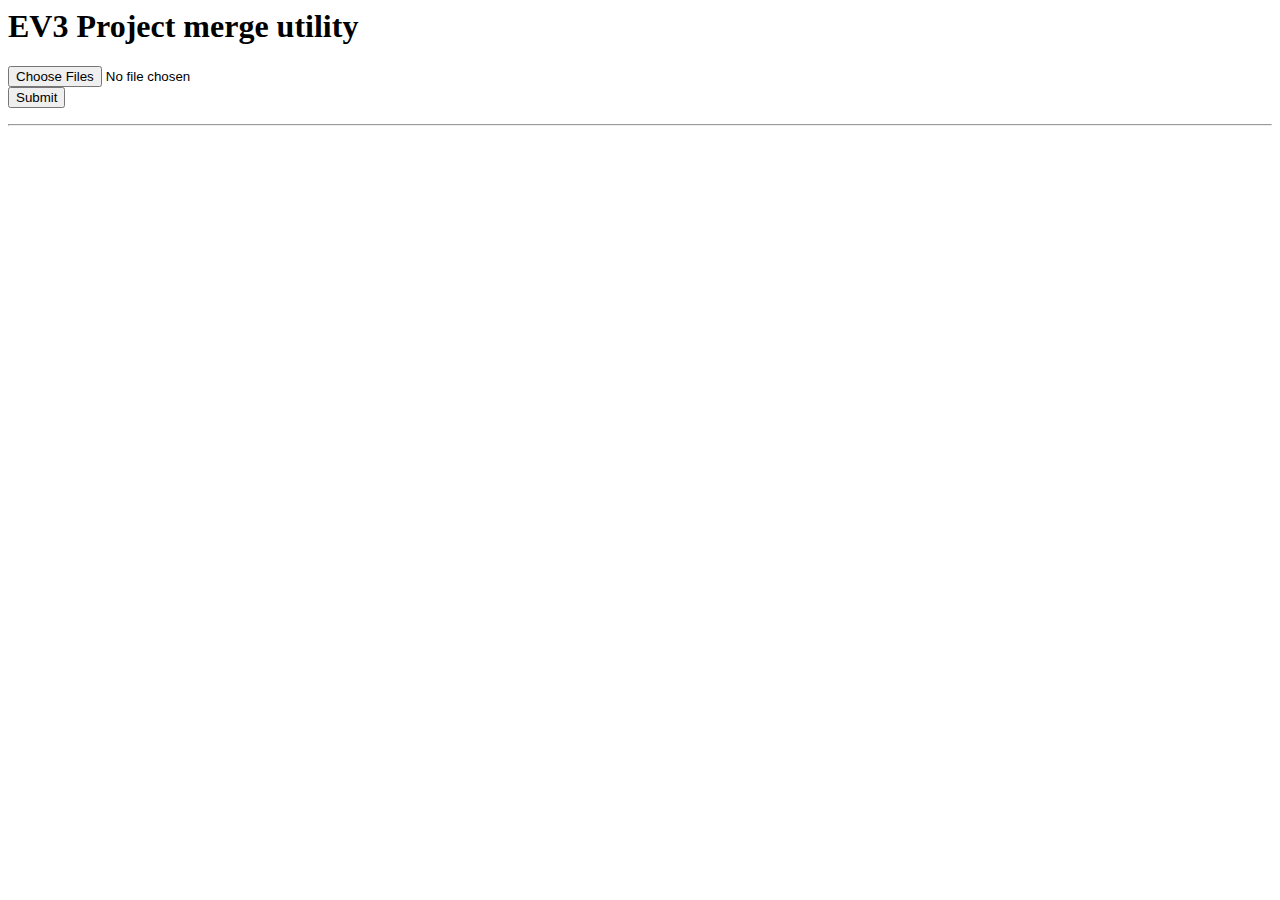
<file: templates/index.html>
<!DOCTYPE HTML PUBLIC "-//W3C//DTD HTML 4.01 Transitional//EN">
<html>
  <head>
    <title>EV3 Project merge utility</title>
  </head>

  <body>
    <h1>EV3 Project merge utility</h1>
    <form action="/merge" class="dropzone" method="post">
      <div class="fallback">
	<input name="file" type="file" multiple value="Choose .ev3 files" accept=".ev3"/>
      </div>
      <input type="submit" value="Submit">
    </form>
    <hr>
  </body>
</html>
</file>
